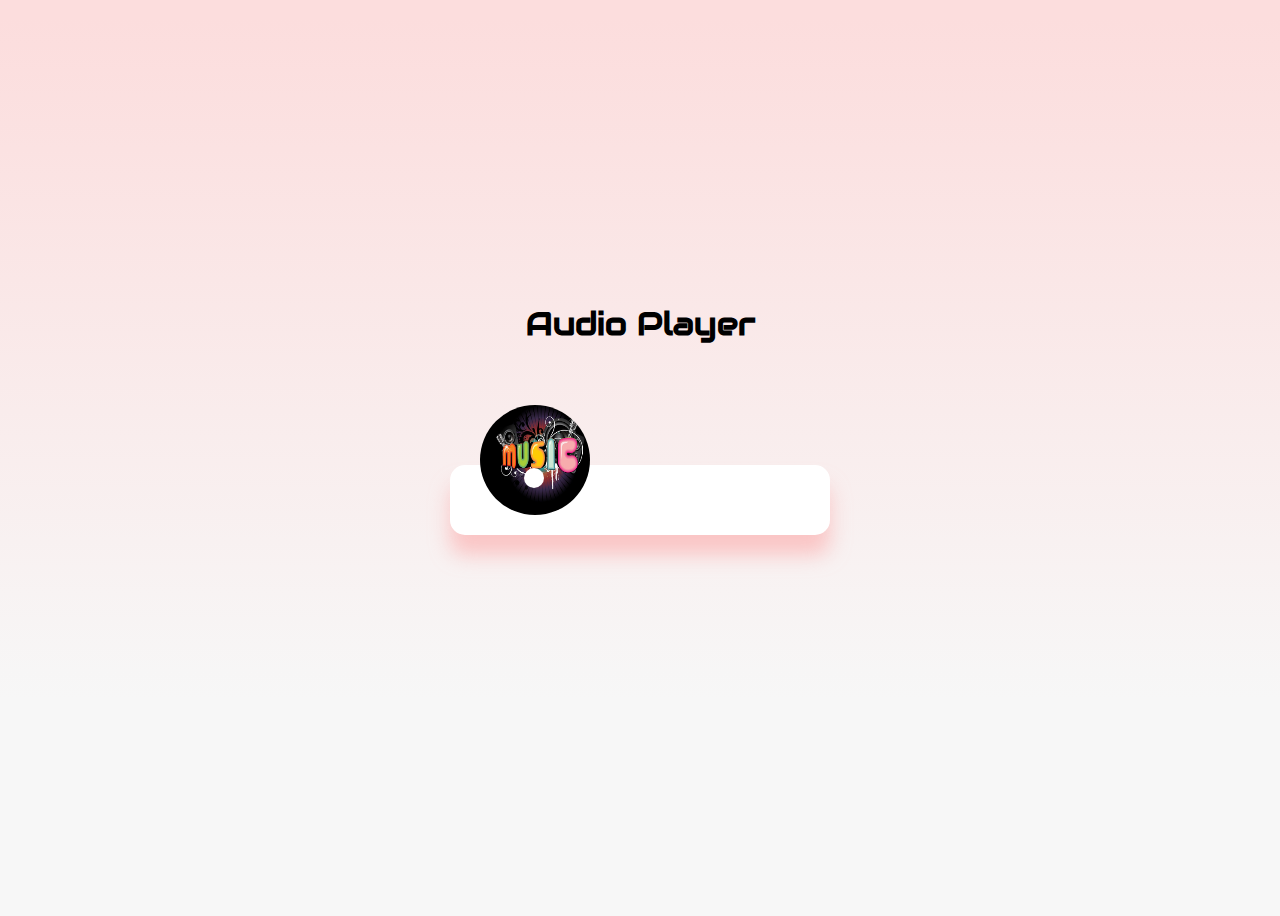
<file: audioplayer/index.html>
<!DOCTYPE html>

<html>
    <head>
        <title>Audio Player</title>
        <link href="css/style.css" rel="stylesheet" type="text/css">
        <link rel="stylesheet" href="https://cdnjs.cloudflare.com/ajax/libs/font-awesome/5.15.3/css/all.min.css" integrity="sha512-iBBXm8fW90+nuLcSKlbmrPcLa0OT92xO1BIsZ+ywDWZCvqsWgccV3gFoRBv0z+8dLJgyAHIhR35VZc2oM/gI1w==" crossorigin="anonymous" />
   
    </head>



    <body>

        <h1>Audio Player</h1>

        <div id="music-container" class="music-container" >

            <div class="music-info">

                <h4 id="title">Sample Song</h4>

                <div id="progress-container" class="progress-container">
                    <div  id="progress" class="progress"></div>
                </div>

            </div>


            <audio src="music/sample1.mp3" id="audio"></audio>

            <div class="img-container">
                <img src="img/audio.jpg" id="cover" alt="music-cover">
            </div>



            <div class="controls">

                <button id="prev" class="action-btn">
                    <i class="fas fa-backward"></i>
                </button>

                <button id="play" class="action-btn action-btn-big">
                    <i class="fas fa-play"></i>
                </button>


                <button id="next" class="action-btn">
                    <i class="fas fa-forward"></i>
                </button>

            </div>





 </div>



        <script src="js/app.js" type="text/javascript"></script>
    </body>
</html>
</file>
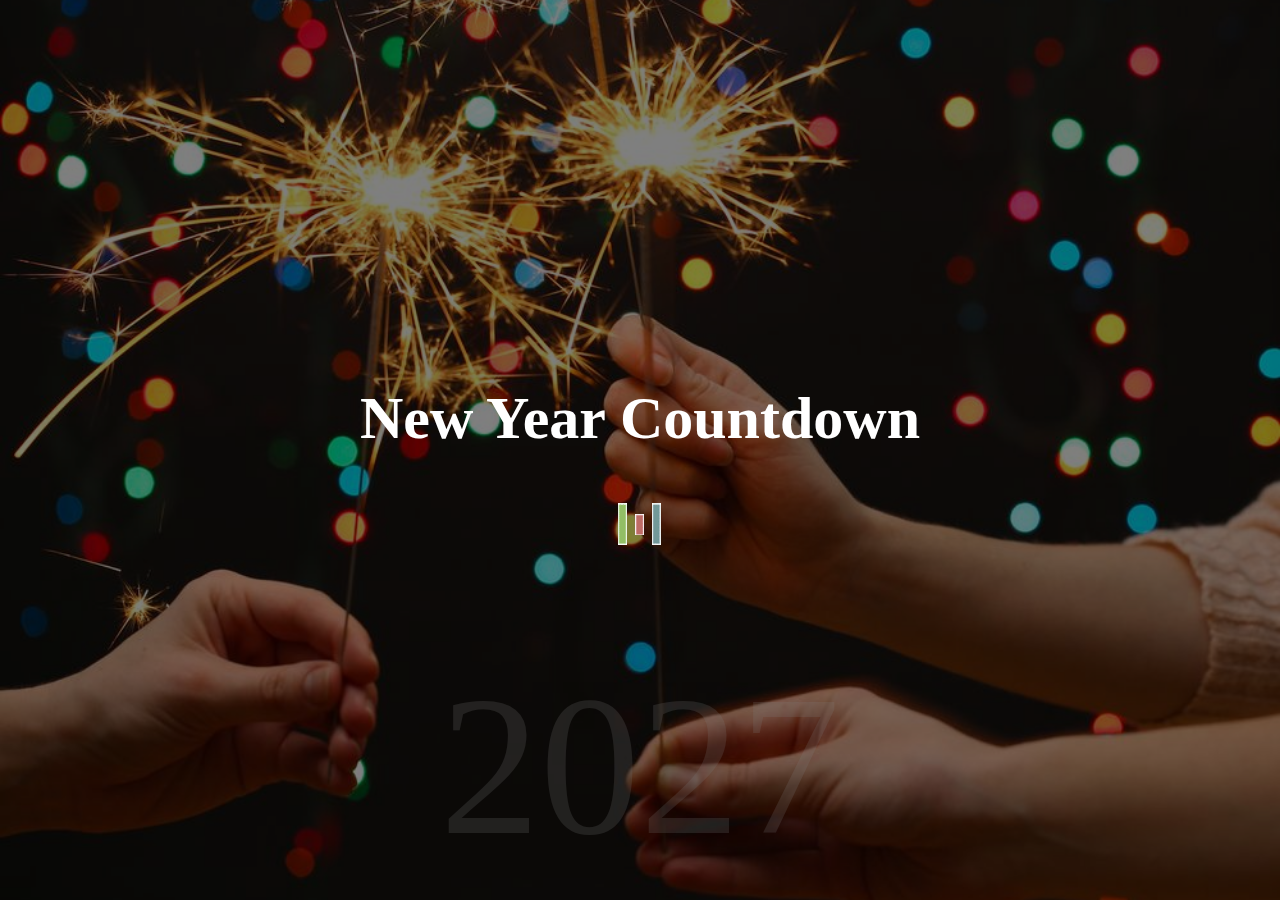
<file: countdown/index.html>
<!DOCTYPE html>

<html>
    <head>
        <title>New Count Down</title>

<link href="./css/style.css" rel="stylesheet" type="text/css">
    </head>
    <body>


<div id="year" class="year">
   
</div>

<h1>New Year Countdown</h1>


<div id="countdown" class="countdown">


<div class="time">
    <h2 id="days">00</h2>
    <small>days</small>
</div>

<div class="time">
    <h2 id="hours">00</h2>
    <small>hours</small>
</div>


<div class="time">
    <h2 id="minutes">00</h2>
    <small>minutes</small>
</div>


<div class="time">
    <h2 id="seconds">00</h2>
    <small>seconds</small>
</div>








</div>






<img src="./img/spinner.gif" id="loading" class="loading" alt="loading">


























<script src="./js/app.js" type="text/javascript"></script> 
</body>
</html>
</file>
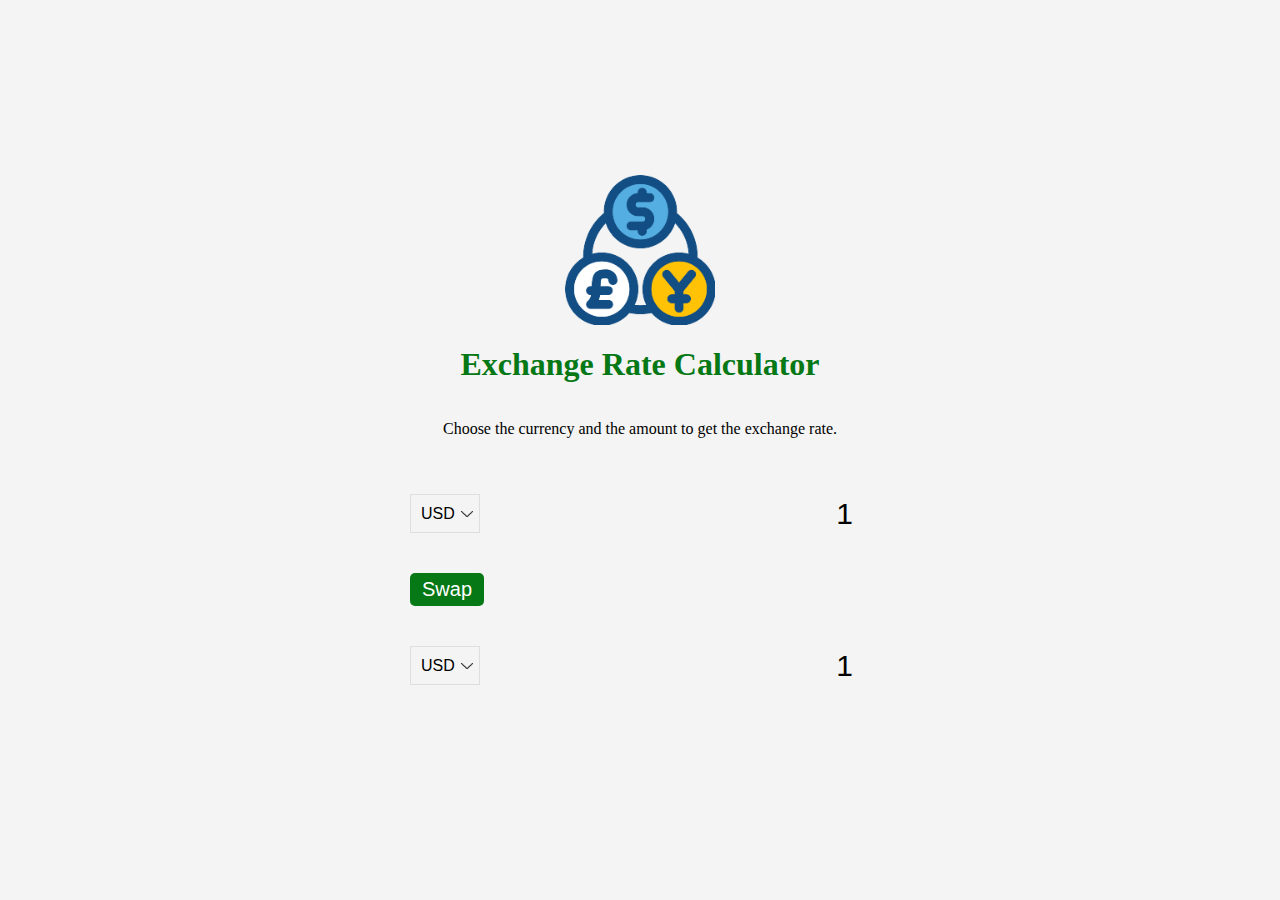
<file: exchangerate/index.html>
<!DOCTYPE html>

<html>

<head>
    <title>Exchange Rate</title>

    <link href="css/style.css" rel="stylesheet" type="text/css">
</head>



<body>

    <img src="img/money.png" class="money-img"  alt="money" >

    <h1>Exchange Rate Calculator</h1>

    <p>Choose the currency and the amount to get the exchange rate.</p>


    <div class="container">
        <div class="currency">
            <select id="currency-one">
                <option value="AED">AED</option>
                <option value="ARS">ARS</option>
                <option value="AUD">AUD</option>
                <option value="BGM">BGM</option>
                <option value="EUR">EUR</option>
                <option value="USD" selected>USD</option>
                <option value="MMK">MMK</option>
            </select>

            <input type="number" id="amount-one" placeholder="0" value="1">
         </div>

         <div class="swap-rate-container">
            <button id="swap" class="btn">Swap</button>
            <div id="rate" class="rate"></div>
         </div>

         <div class="currency">
            <select id="currency-two">
                <option value="AED">AED</option>
                <option value="ARS">ARS</option>
                <option value="AUD">AUD</option>
                <option value="BGM">BGM</option>
                <option value="EUR">EUR</option>
                <option value="USD" selected>USD</option>
                <option value="MMK">MMK</option>
            </select>

            <input type="number" id="amount-two" placeholder="0" value="1">
         </div>







    </div>















    <script src="js/app.js" type="text/javascript"></script>
</body>
</html>
</file>
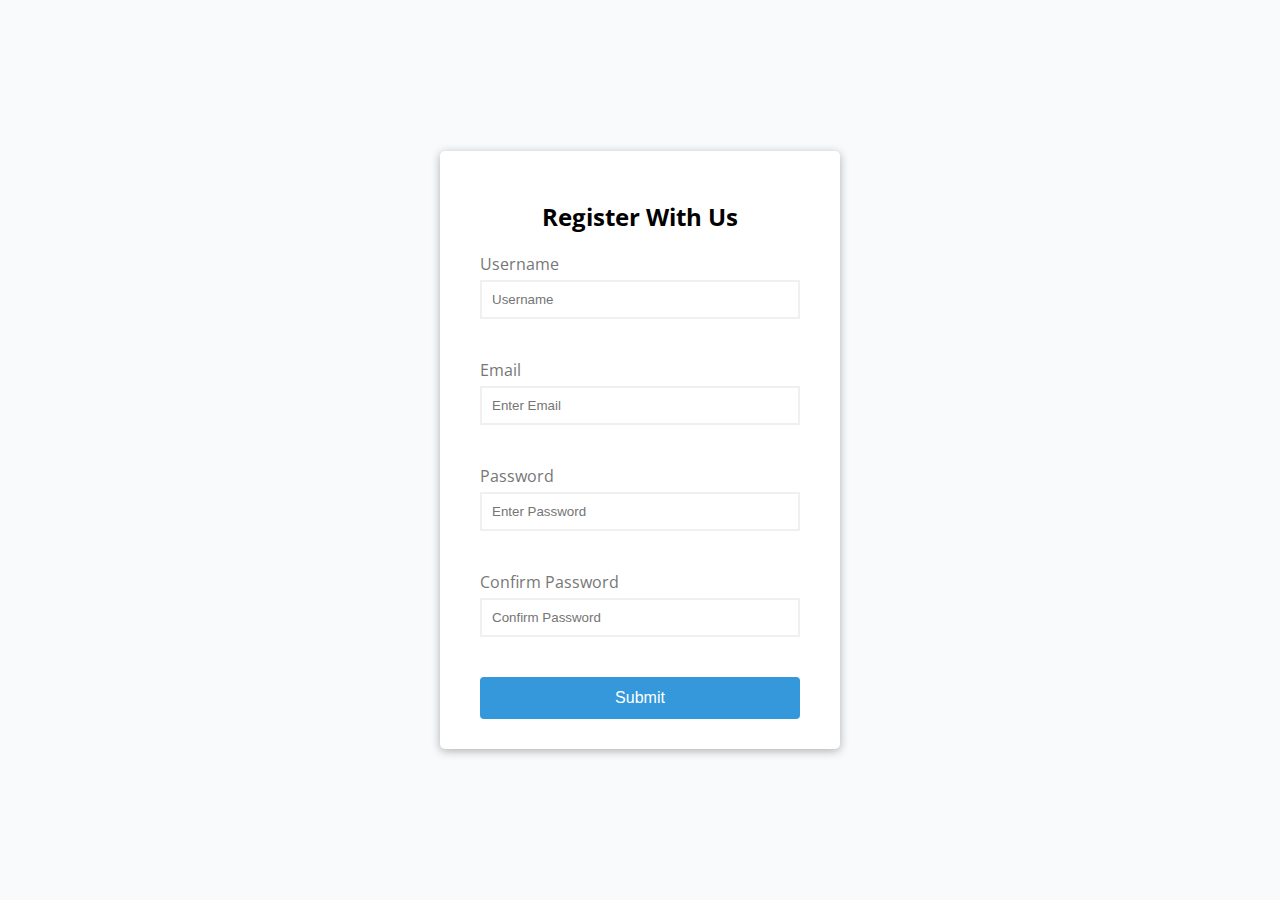
<file: formvalidation/index.html>
<!DOCTYPE html>

<html>
    <head>
        <title>
Form Validation
        </title>
<link href="./css/style.css" rel="stylesheet" type="text/css">
    </head>

    <body>
<div class="container">
<form class="form" action="" method=""> 
<h2>Register With Us</h2>

<div class="form-control ">
<label for="username">Username</label>
<input type="text" name="username" id="username" class="" placeholder="Username">
<small>Error Message</small>
</div>

<div class="form-control">
<label for="email"> Email</label>
<input type="text" name="email" id="email" class="" placeholder="Enter Email"
>
<small>Error Message</small>
</div>




<div class="form-control">
    <label for="password">Password</label>
    <input type="password" name="password" id="password" class="" placeholder="Enter Password">
    <small>Error Message</small>
    </div>



    <div class="form-control">
        <label for="cfmpassword">Confirm Password</label>
        <input type="password" name="cfmpassword" id="cfmpassword" class="" placeholder="Confirm Password">
        <small>Error Message</small>
        </div>


<button type="submit" >Submit</button>






</form>
</div>






















<!-- <script src="js/app.js" type="text/javascript">  -->


    <script src="js/advance.js" type="text/javascript">
</script>

    </body>
</html>
</file>
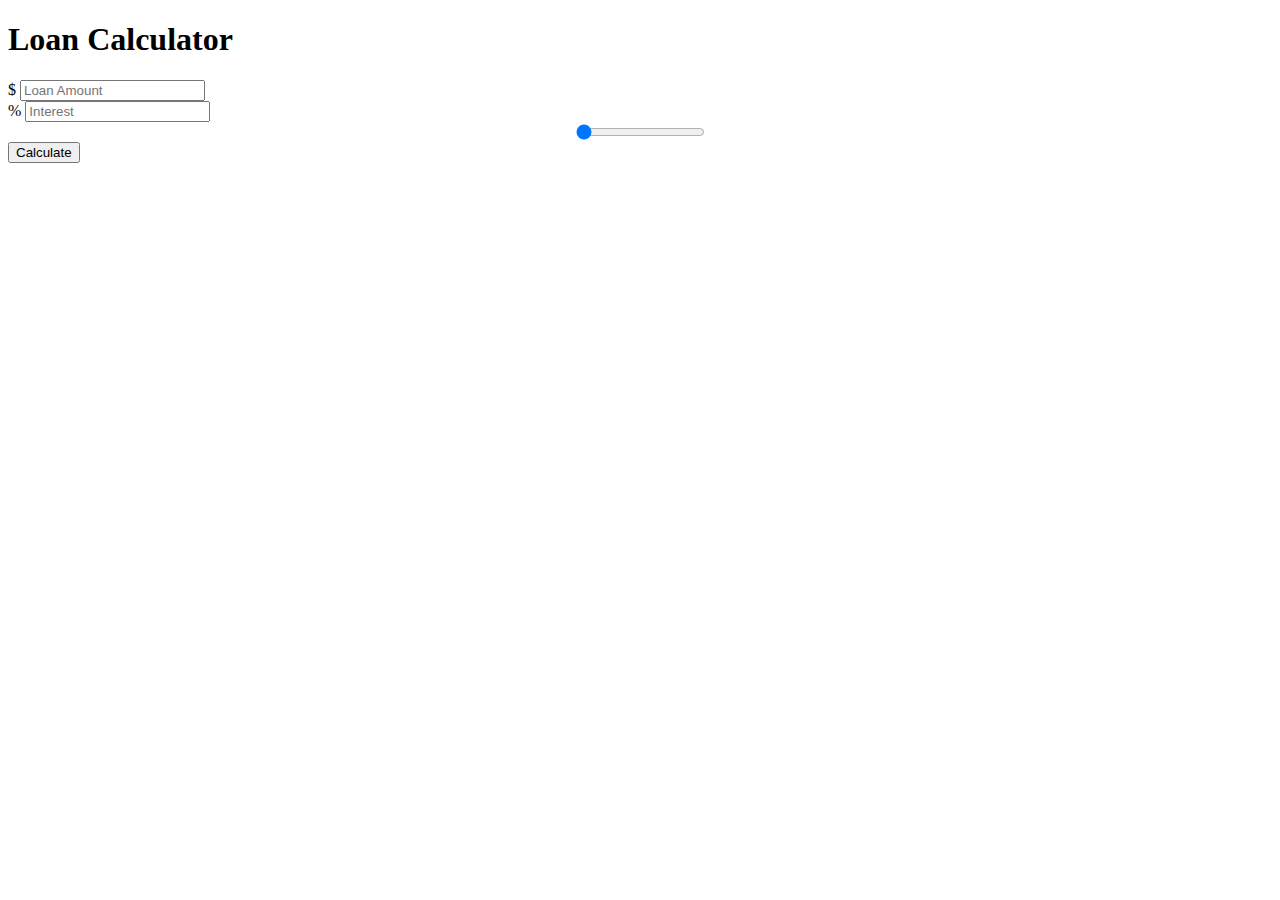
<file: loancalculator/index.html>
<!DOCTYPE html>
<html>
<head>
	<title>Loan Calculator</title>
	<!-- bootstrap cdn css1 js2 -->
<link href="https://cdn.jsdelivr.net/npm/bootstrap@5.0.0/dist/css/bootstrap.min.css" rel="stylesheet" integrity="sha384-wEmeIV1mKuiNpC+IOBjI7aAzPcEZeedi5yW5f2yOq55WWLwNGmvvx4Um1vskeMj0" crossorigin="anonymous">
</head>
<style type="text/css">
	
.bubbleterms{
	display: flex;
	justify-content: center;
}

.bubble{
	position: absolute;
}

.bubble{
	cursor: pointer;
}

.bubble:hover{
	display: none;
}

#loading,#results{
	display: none;
}



</style>
<body class="bg-dark">
 
<div class="container">
	<div class="row">
		<div class="col-md-6 mx-auto">
			<div class="card card-body text-center mt-5">
				<h1 class="display-5 heading">Loan Calculator</h1>


				<form id="loan-form">

					<div class="form-group mb-2">

					  <div class="input-group">
						<span class="input-group-text">$</span>
						<input type="number" name="" class="form-control"
						id="amount" placeholder="Loan Amount">
					  </div> <!-- input group end -->

					 </div><!--form group end -->



					 <div class="form-group mb-2">

					  <div class="input-group">
						<span class="input-group-text">%</span>
						<input type="number" name="" class="form-control"
						id="interest" placeholder="Interest">
					  </div> <!-- input group 2 end -->

					 </div><!--form group 2 end -->



					 <div class="form-group mb-2">

					  <div class="bubbleterms">
						<input type="range" id="years" class="form-range" min="0" max="12" step="1" value="0">
						<label for="years" class="bubble"></label>
					  </div> <!-- bubbleterms  end -->

					 </div><!--form group 3 end -->


					 <div class="form-group d-grid">
					 	<input type="submit" class="btn btn-dark" value="Calculate">
					 </div><!--  d-grid end -->

				</form>

				<!-- LOADER -->
				

				<!-- RESULT -->
				<div id="results" class="pt-4">
					<h5>Result</h5>

					<div class="form-group mb-2">
						<div class="input-group">
							<span class="input-group-text">Monthly Payment</span>
							<input type="number" class="form-control" id="monthly-payment" disabled>
						</div> <!-- input group end -->
					</div><!-- form group end -->


					<div class="form-group mb-2">
						<div class="input-group">
							<span class="input-group-text">Total Interest</span>
							<input type="number" class="form-control" id="total-interest" disabled>
						</div> <!-- input group end -->
					</div> <!-- form group end -->




					<div class="form-group mb-2">
						<div class="input-group">
							<span class="input-group-text">Total Payment</span>
							<input type="number" class="form-control" id="total-payment" disabled>
						</div> <!-- input group end -->
					</div> <!-- form group end -->


				 </div><!-- result end -->





			</div> <!-- card end -->
		</div> <!-- col end -->


	</div><!-- row end -->
</div> <!-- container end -->
















<!-- bootstrap css1 js2 -->
 <script src="https://cdn.jsdelivr.net/npm/@popperjs/core@2.9.2/dist/umd/popper.min.js" integrity="sha384-IQsoLXl5PILFhosVNubq5LC7Qb9DXgDA9i+tQ8Zj3iwWAwPtgFTxbJ8NT4GN1R8p" crossorigin="anonymous"></script>
<script src="https://cdn.jsdelivr.net/npm/bootstrap@5.0.0/dist/js/bootstrap.min.js" integrity="sha384-lpyLfhYuitXl2zRZ5Bn2fqnhNAKOAaM/0Kr9laMspuaMiZfGmfwRNFh8HlMy49eQ" crossorigin="anonymous"></script>

<script src="js/app.js"  type="text/javascript"></script>
</body>
</html>
</file>
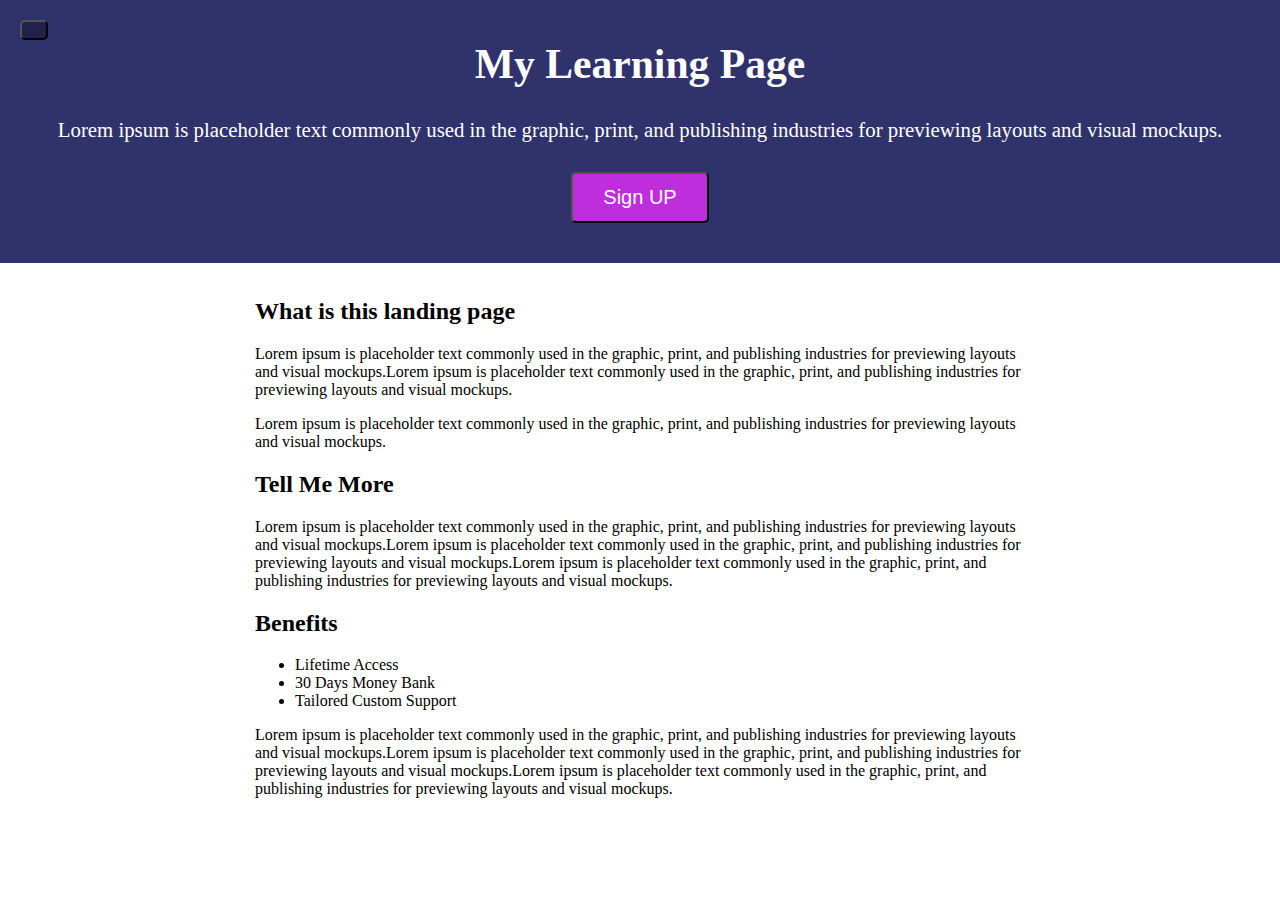
<file: menuslider/index.html>
<!DOCTYPE html>

<html>
    <head>
        <title>Menu Slider</title>
        
        <link href="css/style.css" rel="stylesheet" type="text/css">
        <link rel="stylesheet" href="https://cdnjs.cloudflare.com/ajax/libs/font-awesome/5.15.3/css/all.min.css" integrity="sha512-iBBXm8fW90+nuLcSKlbmrPcLa0OT92xO1BIsZ+ywDWZCvqsWgccV3gFoRBv0z+8dLJgyAHIhR35VZc2oM/gI1w==" crossorigin="anonymous" />
   
    </head>

    <body >

    <nav>
        <div class="logo">
            <img src="./img/user.png" alt="user">
        </div>

        <ul>
            <li><a href="#">Home</a></li>
            <li><a href="#">Portfolio</a></li> 
            <li><a href="#">Blog</a></li> 
            <li><a href="#">Contact</a></li>


        </ul>



    </nav>




    <header>

        <button id="toggle" class="toggle">
            <i class="fa fa-bars fa-2x"></i>
        </button>

        <h1>My Learning Page</h1>
        <p>Lorem ipsum is placeholder text commonly used in the graphic, print, and publishing industries for previewing layouts and visual mockups.</p>

        <button class="signup-btn" id="open">Sign UP</button>

    </header>


    <div class="container">
        <h2>What is this landing page</h2>
    <p> Lorem ipsum is placeholder text commonly used in the graphic, print, and publishing industries for previewing layouts and visual mockups.Lorem ipsum is placeholder text commonly used in the graphic, print, and publishing industries for previewing layouts and visual mockups.
    </p>

<p>    Lorem ipsum is placeholder text commonly used in the graphic, print, and publishing industries for previewing layouts and visual mockups.
</p>

    <h2>Tell Me More</h2>
<p>Lorem ipsum is placeholder text commonly used in the graphic, print, and publishing industries for previewing layouts and visual mockups.Lorem ipsum is placeholder text commonly used in the graphic, print, and publishing industries for previewing layouts and visual mockups.Lorem ipsum is placeholder text commonly used in the graphic, print, and publishing industries for previewing layouts and visual mockups.
</p>

    <h2>Benefits</h2>
    <ul>
        <li>Lifetime Access</li>
        <li>30 Days Money Bank</li>
        <li>Tailored Custom Support</li>
    </ul>

    <p>Lorem ipsum is placeholder text commonly used in the graphic, print, and publishing industries for previewing layouts and visual mockups.Lorem ipsum is placeholder text commonly used in the graphic, print, and publishing industries for previewing layouts and visual mockups.Lorem ipsum is placeholder text commonly used in the graphic, print, and publishing industries for previewing layouts and visual mockups.
    </p>

    </div>









<!-- Modal Area -->

<!--Start MOdal For SignUp -->
<div id="modal" class="modal-container">
     
    <div class="modal">

        <button id="close" class="close-btn">
            <i class="fa fa-times"></i>
        </button>

        <div class="modal-header">
            <h3>Sign Up</h3>
        </div>

        <div class="modal-content">
            <p>Register with us to get offers, support and more </p>
            
            <form class="modal-form" action="" method="POST">
                <div>
                    <label for="name">Name</label>
                    <input type="text" name="name" id="name" class="form-control" placeholder="Enter Your Name">
                </div>

                <div>
                    <label for="email">Email</label>
                    <input type="email" name="email" id="email" class="form-control" placeholder="Enter Your Email">
                </div>

                <div>
                    <label for="password">Password</label>
                    <input type="password" name="password" id="password" class="form-control" placeholder="Enter Your Password">
                </div>

                <div>
                    <label for="cfmpassword">Confirm Password</label>
                    <input type="password" name="cfmpassword" id="cfmpassword" class="form-control" placeholder="Enter Your Confirm Password">
                </div>

                <input type="submit" class="submit-btn" value="submit">
            </form>
        </div>

    </div>

</div>
<!-- End MOdal For SignUp -->

<!-- End Modal Area -->





<script src="js/app.js" type="text/javascript"></script>
    </body>
</html>
</file>
<file: audioplayer/css/style.css>
@import url('https://fonts.googleapis.com/css2?family=Audiowide&display=swap');

*{
    box-sizing: border-box;
}


body{ 
    font-family: 'Audiowide', cursive;

    background: linear-gradient(
        0deg,
        rgba(247,247,247,1) 23.8%,
        rgba(252,221,221,1) 98%
    );

    height: 100vh;

    display: flex;
    justify-content: center;
    align-items: center;
    /* margin:0; */
    
    overflow:hidden;

    /* overflow:scroll; */

    flex-direction: column;
}
   
.music-container{
    background-color:#fff;
    border-radius: 15px;
    box-shadow: 0 20px 20px  rgba(252,169,169,0.6);

    display: flex;

    padding:20px 30px;

    margin:100px 0;

    z-index: 100;

    position:relative;
}

.img-container{
    width: 110px;
    position:relative;
    /* background:red; */
}

.img-container img{
    width:inherit;
    height:110px;
    border-radius: 50%;

    position:absolute;
   
    left:0;
    bottom:0;

    animation-name:myrolate;
    animation-duration:3s;
    animation-iteration-count:infinite;
    animation-timing-function: linear;

    animation-play-state:paused;

}

@keyframes myrolate{
    from{
        transform: rotate(0deg);
    }

    to{
        transform: rotate(360deg);
    }
}


.img-container::after{
    content:'';
    width:20px;
    height:20px;
    background:#fff;
    border-radius:50%;

    position: absolute;

    bottom:55%;
    left:50%;
    transform:translate(-55%,-50%);


}



.music-container.play .img-container img{
    animation-play-state: running;
}



.controls{
    display: flex;

    justify-content: center;
    align-items: center;

    z-index:4;

}


.action-btn{
    cursor: pointer;
    background-color: #fff;
    border:0;
    color:#dfdbdf;
    padding:15px;

    margin:0 20px;
}



.action-btn-big{
    color:#cdc2d0;
    font-size: 30px;
}


.action-btn:focus{
    outline:0;
}


.music-info{
    background:rgba(255,255,255,0.5);

    border-radius: 15px 15px 0 0;

    position: absolute;

    width:calc(100% - 40px);

    top:0;
    left:20px;

    padding:1px 1px 10px 150px;

    z-index:0;

    opacity: 0;

    transform: translateY(0%);

    transition:transform 0.3s ease-in , opacity  0.3s ease-in;



}

.music-container.play .music-info{
    opacity: 1 ;
    transform: translateY(-100%);
}


.music-info h4{
    margin:0;
}

.progress-container{
    background-color: #fff;
    width: 100%;
    height:4px;
    border-radius: 5px;
    cursor: pointer;
    margin:10px 0;
}


.progress{
    background-color: #fe8daa;
    width:0%;
    height:100%;
    border-radius: 5px;
}
</file>
<file: countdown/css/style.css>
*{
    box-sizing: border-box;
}


body{
    background-image: url("../img/newyear.jpg");
    background-repeat:no-repeat;
    background-position:center;
    height: 100vh;
    background-size:cover;
    color:white;


    display:flex;
    justify-content:center;
    align-items: center;

    flex-direction: column;

    margin:0;

    
}


/* Add 
 */
body::after{
    content:'';
    width:100%;
    height: 100%;
    background:rgba(0,0,0,0.5);

    position:absolute;
}


body *{
    z-index:1;
}



.year{
    font-size:200px;
    z-index: -1;
    opacity:0.2;
    bottom:20px;
    position:absolute;
    left:50%;
    transform:translateX(-50%);
}


h1{
    font-size:60px;
}

.countdown{
    display: none;
    transform:scale(2);
}

.time{
    display: flex;
    justify-content: center;
    align-items: center;

    flex-direction:column;
    margin:15px;
}

.time h2{
    margin:0 0 5px;
}



@media(max-width:500px){
    h1{
        font-size:45px;
    }

    .time{
        margin:5px;
    }


    .time h2{
        font-size:12px;
        margin:0;
    }


    .time small{
        font-size:10px;
    }






}
</file>
<file: exchangerate/css/style.css>
:root{
    --primary-color:#067815;

}




*{
    box-sizing: border-box;
}




body{
    background:#f4f4f4;

    display: flex;
    justify-content: center;
    align-items: center;
    flex-direction: column;

    height: 100vh;

    margin:0;
    overflow: hidden;
}



h1{
    color:var(--primary-color);
}


.btn{
    background: var(--primary-color);
    color:#fff;
    cursor:pointer;
    font-size: 20px;
    padding:5px 12px;
    border:0;
    border-radius: 5px;
}




.btn:active{
    transform:scale(0.9);
}


.money-img{
    width:150px;
}


.currency{
    padding:40px 0;

    display: flex;
    justify-content:center;
    align-items: center;
}

.currency select{
    font-size: 16px;
    padding: 10px 20px  10px 10px;

    -moz-appearance: none;
    -webkit-appearance: none;
    appearance: none;

    border:1px solid #dedede;
    background: transparent;
    background-image:url(../img/downarrow.png);
    background-repeat: no-repeat;
    background-size: 12px;
    background-position: center;
    background-position-x: 90%;

}



.currency input{
    border:0;
    background: transparent;
    text-align: right;
    font-size: 30px;
}



select:focus,input:focus,button:focus{
    outline: 0;
}





.swap-rate-container{
    display: flex;
    justify-content: space-between;
    align-items: center;

}




@media(max-width:600px){
    .currency input{
        width:250px;
    }

}
</file>
<file: formvalidation/css/style.css>
@import url('https://fonts.googleapis.com/css2?family=Open+Sans:wght@300&display=swap');


:root{
    --success-color:#2ecc71 ;
    --error-color:#e74c3c;

}


*{
    box-sizing: border-box;
}

body{
    background-color:#f9fafb;
    font-family:'Open Sans', sans-serif;
    min-height:100vh;

    display:flex;
    justify-content:center;
    align-items:center;

    margin:0;
}

.container{
    width:400px;
    background-color:#fff ;
    box-shadow: 0 2px 10px rgba(0,0,0,0.3);

    border-radius:5px;
}



h2{
    
    text-align: center;
    margin-bottom :20px;
}


.form{
    padding: 30px 40px;
}


.form-control{
    margin-bottom :20px;
    padding-bottom: 20px;
}


.form-control label{
    display:block;
    color:#777;
    margin-bottom : 5px;
}


.form-control input{
    display: block;
    width:100%;
    padding:10px;
    border:2px solid #f0f0f0;

}


.form-control.success input{
    border-color:var(--success-color);

}

.form-control.error input{
    border-color:var(--error-color);

}



.form-control small{
    color:var(--error-color);
    position:absolute;
    visibility: hidden;
}

.form-control.error small{
    visibility: visible;
}


.form button{
    cursor:pointer;
    background:#3498db;
    color:#fff;
    width:100%;
    padding:10px;
    border:2px solid #3498db;
    border-radius: 4px;
    font-size: 16px;

}
</file>
<file: menuslider/css/style.css>
:root{
    --primary-color:#30336b;
    --secondary-color:#be2edd;
}


*{
    box-sizing: border-box;
}


body{
    margin:0;


    transition:transform 0.3s ease;
}


body.show-nav{
    transform: translate(200px);
}


nav{
    width:200px;
    height: 100vh;
    background-color:var(--primary-color);
    color:#fff;

    position:fixed;

    z-index:100;

    border-right:2px solid rgba(200,200,200,1);

    top:0;
    left:0;
    transform: translateX(-100%);
}






nav .logo img{
    width: 75px;
    height: 75px;
    border-radius: 50%;
}


nav .logo{
    /* t/b l/r */
    padding:30px 0;
    text-align: center;
}

nav ul{
    list-style-type:none;
    padding:0;
    margin:0;
}


nav ul li{
    padding:20px ;
    border-bottom: 2px solid rgba(200,200,200,0.1);
}


nav ul li:first-of-type{
    border-top:2px solid rgba(200,200,200,0.1);
}


nav ul li a{
    color:#fff;
    text-decoration: none;
}

nav ul li a:hover{
    text-decoration: underline;
}
/* nav */

header{
    background-color:var(--primary-color);
    color:#fff;
    font-size: 130%;
    padding: 40px 15px;
    text-align: center;
}


button ,input[type="submit"]{
    background-color: var(--secondary-color);
    border-radius: 5px;
    color:#fff;
    cursor:pointer;
    padding:8px 12px;
}



.signup-btn{
    font-size: 20px;

    padding:12px 30px;


}


.toggle{
    background-color:rgba(0,0,0,0.3);
    left:20px;
    top:20px;
    position: absolute;
}


header h1{
    margin:0;
}


header p{
    margin:30px 0;
}


.container{
    padding:15px;
    width: 800px;

    margin:0 auto;

    max-width: 100%;

}


.modal-container{
    background-color: rgba(0,0,0,0.6);
    left:0;
    right:0;;
    left:0;
    top:0;
    bottom:0;
    position: fixed;
    display: none;
}


.modal-container.show-modal{
    display: block;
}








.modal{
    background-color: #fff;
    width:400px;

    border-radius: 5px;
    box-shadow:0 0 10px rgba(0,0,0,0.1);
    
    top:50%;
    left:50%;
    transform:translate(-50%,-50%);
    position: absolute;

    animation-name:modalopen;
    animation-duration:2s;
}

@keyframes modalopen{
    form{
        opacity:0;
    }

    to{
        opacity:1;
    }
}

.close-btn{
    background:transparent;
    font-size: 25px;
    border:0;
    position: absolute;
    top:0;
    right:0;

}


.modal-header{
    background-color: var(--primary-color);
    color:#fff;
    padding:15px;
}



/* .modal-header h3{ */
   /* margin:0; */

/* } */
.modal-content{
    padding: 20px;
}




.modal-form div{
    margin:15px 0;
}


.modal-form label{
    display: block;
    margin-bottom:1px;
}


.modal-form .form-control{
    width:100%;
    padding:8px;
}
</file>
